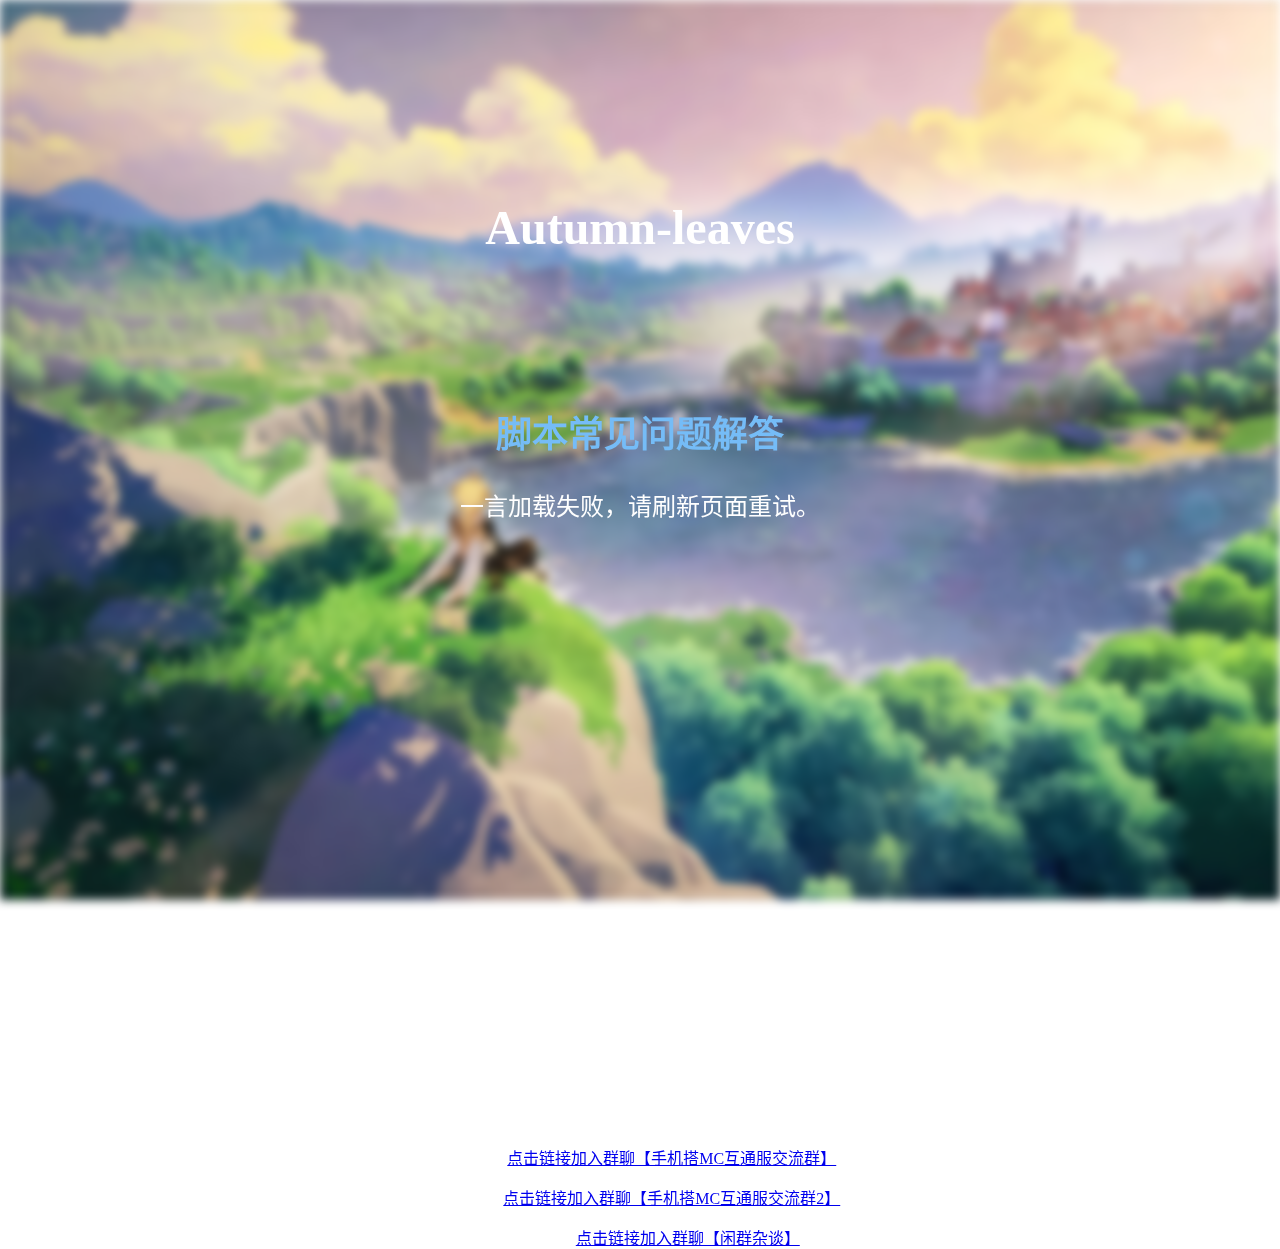
<file: web/index.html>
<!DOCTYPE html>
<html lang="zh-CN">
<head>
  <meta charset="UTF-8">
  <meta name="viewport" content="width=device-width, initial-scale=1.0">
  <title>Autumn-leaves帮助</title>
  <link rel="icon" type="image/png" href="./images/icon.png">
  <link rel="stylesheet" href="./css/main.css">

</head>
<body>
  <div id="bg"></div>
  <h1>Autumn-leaves</h1>
  <h2>脚本常见问题解答</h2>
  <p class="hitokoto" id="hitokoto"></p>
  <section class="intro">
    <div class="dialog" data-url="./HELP.html">
        <img src="images/pic1.png" alt="pic2">
        <p>Q&A脚本问题合集</p>
    </div>
  </section>
  <div class="contact">
    <p>联系我们:</p>
    <p>QQ一群: <a href="https://qm.qq.com/q/FpLOtSUcCs">点击链接加入群聊【手机搭MC互通服交流群】</a></p>
    <p>QQ二群: <a href="https://qm.qq.com/q/5cL7WW8SnS">点击链接加入群聊【手机搭MC互通服交流群2】</a></p>
    <p>QQ娱乐闲聊: <a href="https://qm.qq.com/q/V9RHumnGgi">点击链接加入群聊【闲群杂谈】</a></p>
  </div>
  <footer>
    <!-- 页脚内容 -->
  </footer>
  <script src="./js/main.js"></script>
</body>
</html>
</file>
<file: web/css/main.css>
body, html {
  height: 100%;
  margin: 0;
  padding: 0;
}

#bg {
  position: fixed;
  top: 0;
  left: 0;
  width: 100%;
  height: 100%;
  filter: blur(5px);
  background-image: url('../images/bg.jpg');
  background-size: cover;
  z-index: -1;
  transition: transform 0.3s ease-out;
}

h1 {
  text-align: center;
  color: #fff;
  font-size: 48px;
  margin-top: 200px;
  transition: all 0.5s;
}

h1.shrink {
  font-size: 32px;
  margin-top: 50px;
}

h2 {
  text-align: center;
  color: #75bcf7;
  font-size: 36px;
  margin-top: 150px;
  transition: all 0.4s;
}

h2.shrink {
  font-size: 32px;
  margin-top: 32px;
}

.intro {
  display: flex;
  justify-content: space-around;
  align-items: center;
  flex-wrap: wrap;
  margin-top: 100px;
  opacity: 0;
  transform: translateY(20px);
  transition: all 0.5s;
}

.intro.show {
  opacity: 1;
  transform: translateY(0);
}

.intro .dialog {
  width: 29%;
  background-color: rgba(255, 255, 255, 0.8);
  border-radius: 10px;
  padding: 20px;
  box-shadow: 0 4px 6px rgba(0, 0, 0, 0.1);
  margin-bottom: 35px;
  transition: all 0.3s ease;
  cursor: pointer;
}

.intro .dialog:hover {
  box-shadow: 0 5px 15px rgba(0,0,0,0.3);
  transform: translateY(-5px);
}

.intro img {
  width: 100%;
  border-radius: 10px;
  margin-bottom: 10px;
}

.intro p {
  color: #333;
  font-size: 18px;
  line-height: 1.6;
}

.content {
  flex: 1;
  min-height: 100vh; /* 确保内容至少占满一个视口高度 */
}

footer {
  margin-top: auto;
}

.contact {
  text-align: center;
  margin-top: 50px;
  color: #fff;
}

.hitokoto {
  text-align: center;
  color: #fff;
  font-size: 24px;
  margin-top: 20px;
}

.hitokoto-from {
  text-align: right;
  color: #fff;
  font-size: 18px;
  margin-top: 10px;
}

/* 媒体查询：针对小屏幕设备 */
@media screen and (max-width: 768px) {
  .intro {
      flex-direction: column;
      align-items: stretch;
  }

  .intro .dialog {
      width: 80%;
      margin: 0 auto 30px;
  }

  h1 {
      font-size: 36px;
      margin-top: 100px;
  }

  h1.shrink {
      font-size: 28px;
      margin-top: 30px;
  }

  h2 {
      font-size: 28px;
      margin-top: 80px;
  }

  h2.shrink {
      font-size: 24px;
      margin-top: 20px;
  }


  .dialog-hover {
    box-shadow: 0 5px 15px rgba(0,0,0,0.3);
    transform: translateY(-5px);
    transition: all 0.3s ease;
  }
  
  
}
</file>
